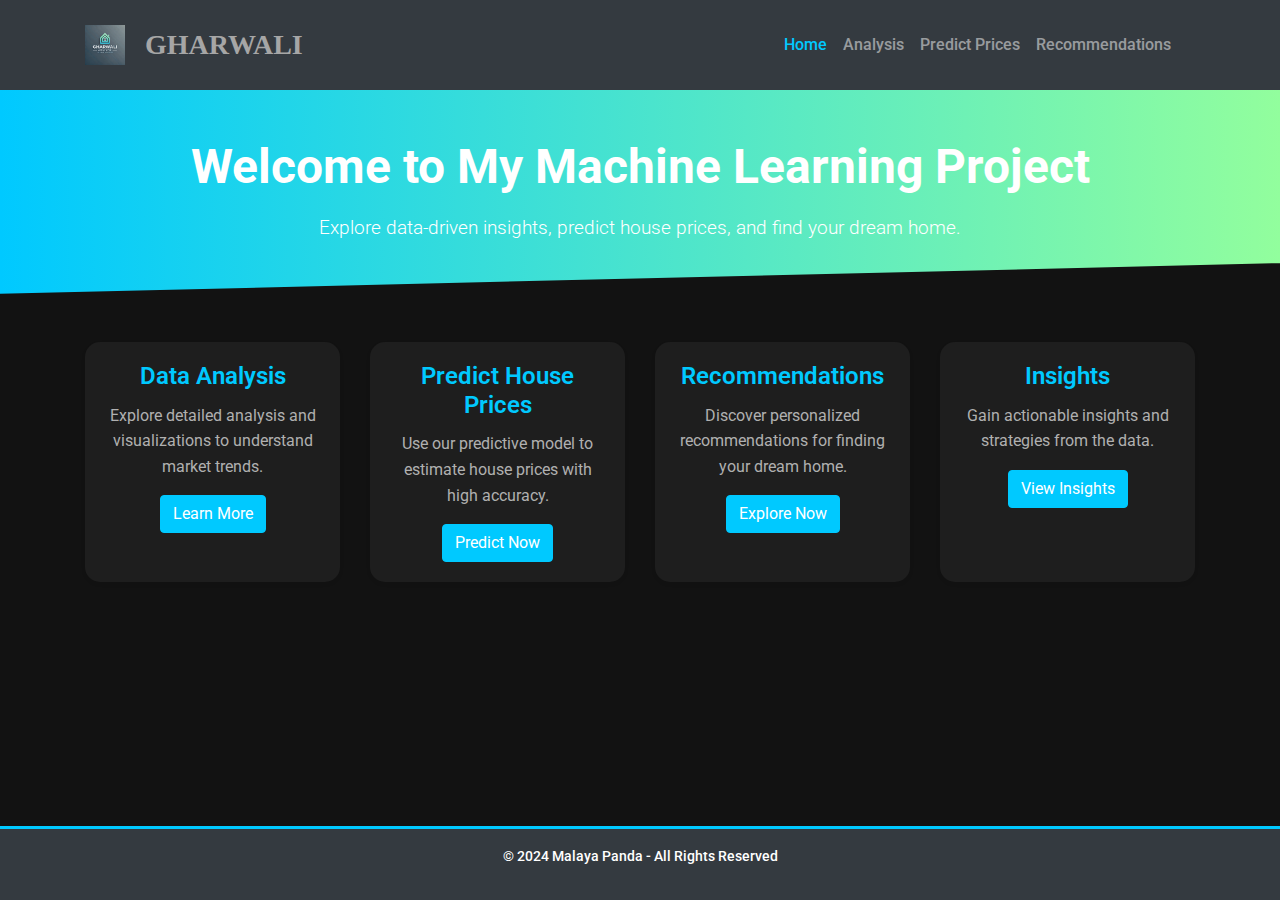
<file: templates/index.html>
<!DOCTYPE html>
<html lang="en">
<head>
    <meta charset="UTF-8">
    <meta name="viewport" content="width=device-width, initial-scale=1.0">
    <title>ML Project - Home</title>
    <link rel="stylesheet" href="https://maxcdn.bootstrapcdn.com/bootstrap/4.5.2/css/bootstrap.min.css">

    <link rel="stylesheet" href="../static/styles.css">
    <link href="https://fonts.googleapis.com/css2?family=Roboto:wght@300;400;700&display=swap" rel="stylesheet">
</head>
<body class="d-flex flex-column min-vh-100">
    <header class="bg-dark text-white">
        <div class="container d-flex justify-content-between align-items-center py-3">
            <!-- Logo and Title -->
            <div class="d-flex align-items-center">
                <img src="../static/log.webp" alt="Logo" style="height: 40px; margin-right: 20px;">
                <h1 class="ghar">GHARWALI</h1>
            </div>
            <!-- Navigation Bar -->
            <nav class="navbar navbar-expand-lg navbar-dark">
                <button class="navbar-toggler" type="button" data-toggle="collapse" data-target="#navbarNav" aria-controls="navbarNav" aria-expanded="false" aria-label="Toggle navigation">
                    <span class="navbar-toggler-icon"></span>
                </button>
                <div class="collapse navbar-collapse" id="navbarNav">
                    <ul class="navbar-nav ml-auto">
                        <li class="nav-item">
                            <a class="nav-link active" href="/">Home</a>
                        </li>
                        <li class="nav-item">
                            <a class="nav-link" href="/analysis">Analysis</a>
                        </li>
                        <li class="nav-item">
                            <a class="nav-link" href="/prediction">Predict Prices</a>
                        </li>
                        <li class="nav-item">
                            <a class="nav-link" href="/recommend">Recommendations</a>
                        </li>
                            <!--
                            <li class="nav-item">
                                <a class="nav-link" href="insights.html">Insights</a>
                            </li>
                            -->
                    </ul>
                </div>
            </nav>
        </div>
    </header>
    
    <main class="flex-grow-1">
        <div class="hero-section text-white text-center py-5">
            <div class="container">
                <h2>Welcome to My Machine Learning Project</h2>
                <p class="lead">Explore data-driven insights, predict house prices, and find your dream home.</p>
            </div>
        </div>
        <div class="container mt-5">
            <div class="row">
                <div class="col-md-6 col-lg-3 mb-4">
                    <div class="card h-100 text-center shadow-sm transition-effect">
                        <div class="card-body">
                            <h3 class="card-title">Data Analysis</h3>
                            <p class="card-text">Explore detailed analysis and visualizations to understand market trends.</p>
                            <a href="/analysis" class="btn btn-info">Learn More</a>
                        </div>
                    </div>
                </div>
                <div class="col-md-6 col-lg-3 mb-4">
                    <div class="card h-100 text-center shadow-sm transition-effect">
                        <div class="card-body">
                            <h3 class="card-title">Predict House Prices</h3>
                            <p class="card-text">Use our predictive model to estimate house prices with high accuracy.</p>
                            <a href="/predict" class="btn btn-info">Predict Now</a>
                        </div>
                    </div>
                </div>
                <div class="col-md-6 col-lg-3 mb-4">
                    <div class="card h-100 text-center shadow-sm transition-effect">
                        <div class="card-body">
                            <h3 class="card-title">Recommendations</h3>
                            <p class="card-text">Discover personalized recommendations for finding your dream home.</p>
                            <a href="/recommend" class="btn btn-info">Explore Now</a>
                        </div>
                    </div>
                </div>
                
                <div class="col-md-6 col-lg-3 mb-4">
                    <div class="card h-100 text-center shadow-sm transition-effect">
                        <div class="card-body">
                            <h3 class="card-title">Insights</h3>
                            <p class="card-text">Gain actionable insights and strategies from the data.</p>
                           <a class="btn btn-info">View Insights</a> 
                        </div>
                    </div>
                </div>
            </div>
        </div>
    </main>
    <footer class="bg-dark text-white text-center py-3 mt-auto">
        <p>&copy; 2024 Malaya Panda - All Rights Reserved</p>
    </footer>

    <script src="https://code.jquery.com/jquery-3.5.1.slim.min.js"></script>
    <script src="https://cdn.jsdelivr.net/npm/@popperjs/core@2.5.4/dist/umd/popper.min.js"></script>
    <script src="https://maxcdn.bootstrapcdn.com/bootstrap/4.5.2/js/bootstrap.min.js"></script>
</body>
</html>
</file>
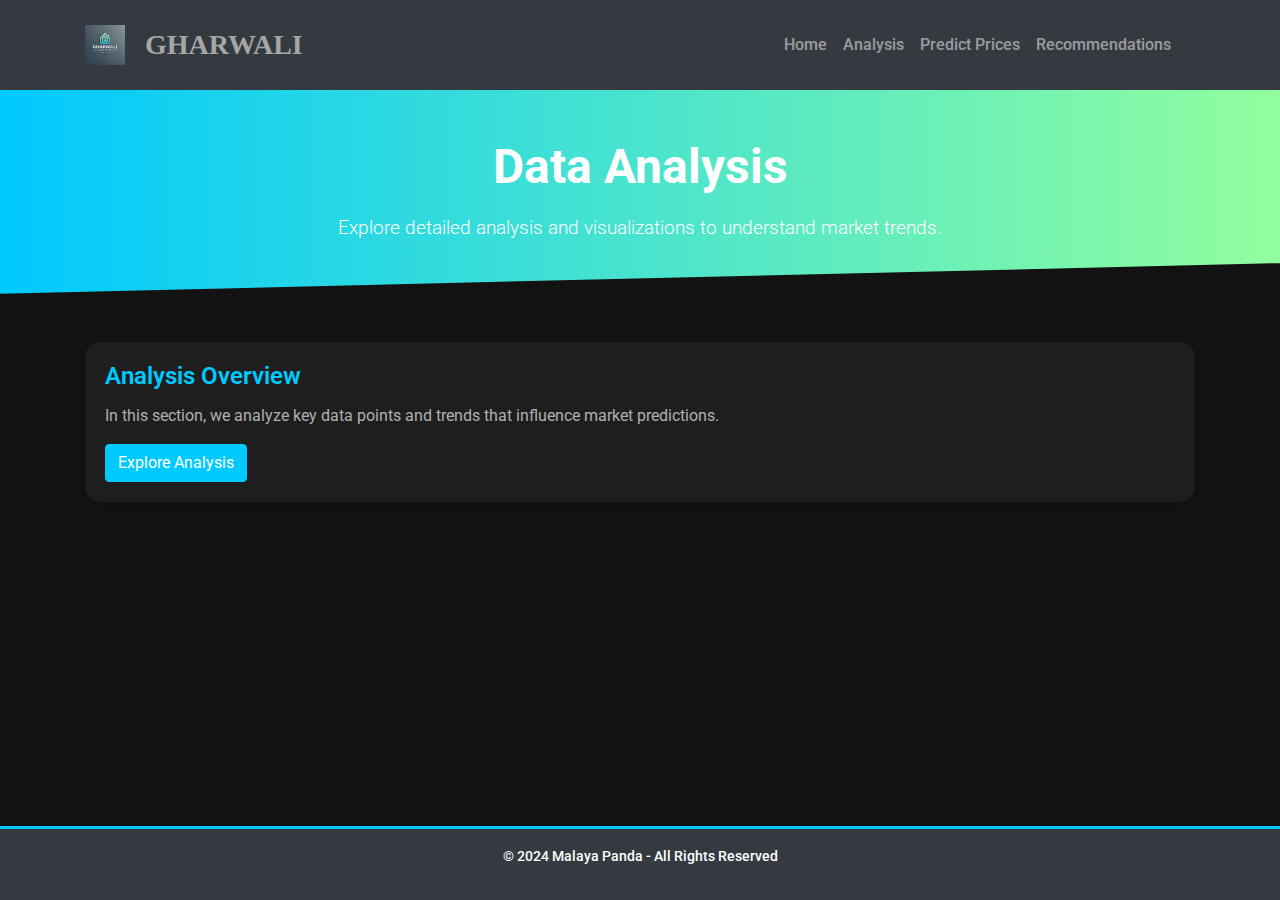
<file: templates/analysis.html>
<!DOCTYPE html>
<html lang="en">
<head>
    <meta charset="UTF-8">
    <meta name="viewport" content="width=device-width, initial-scale=1.0">
    <title>Analysis - ML Project</title>
    <link rel="stylesheet" href="https://maxcdn.bootstrapcdn.com/bootstrap/4.5.2/css/bootstrap.min.css">
    <link rel="stylesheet" href="../static/styles.css">
    <link href="https://fonts.googleapis.com/css2?family=Roboto:wght@300;400;700&display=swap" rel="stylesheet">
    <body class="d-flex flex-column min-vh-100">
<header class="bg-dark text-white">
            <div class="container d-flex justify-content-between align-items-center py-3">
                <!-- Logo and Title -->
                <div class="d-flex align-items-center">
                    <img src="../static/log.webp" alt="Logo" style="height: 40px; margin-right: 20px;">
                    <h1 class="ghar">GHARWALI</h1>
                </div>
            <nav class="navbar navbar-expand-lg navbar-dark">
                <button class="navbar-toggler" type="button" data-toggle="collapse" data-target="#navbarNav" aria-controls="navbarNav" aria-expanded="false" aria-label="Toggle navigation">
                    <span class="navbar-toggler-icon"></span>
                </button>
                <div class="collapse navbar-collapse" id="navbarNav">
                    <ul class="navbar-nav ml-auto">
                        <li class="nav-item">
                            <a class="nav-link" href="/">Home</a>
                        </li>
                        <li class="nav-item">
                            <a class="nav-link" href="/analysis">Analysis</a>
                        </li>
                        <li class="nav-item">
                            <a class="nav-link" href="/predict">Predict Prices</a>
                        </li>
                        <li class="nav-item">
                            <a class="nav-link" href="/recommend">Recommendations</a>
                        </li>
                       <!-- <li class="nav-item">
                            <a class="nav-link" href="insights.html">Insights</a>
                        </li> -->
                    </ul>
                </div>
            </nav>
        </div>
    </header>
    <main class="flex-grow-1">
        <div class="hero-section text-white text-center py-5">
            <div class="container">
                <h2>Data Analysis</h2>
                <p class="lead">Explore detailed analysis and visualizations to understand market trends.</p>
            </div>
        </div>
        <div class="container mt-5">
            <!-- Add your analysis content here -->
            <div class="row">
                <div class="col-md-12">
                    <div class="card shadow-sm transition-effect">
                        <div class="card-body">
                            <h3 class="card-title">Analysis Overview</h3>
                            <p class="card-text">In this section, we analyze key data points and trends that influence market predictions.</p>
                            <a href="/analysiscode" class="btn btn-info">Explore Analysis</a>
                        </div>
                    </div>
                </div>
            </div>
        </div>
    </main>
    <footer class="bg-dark text-white text-center py-3 mt-auto">
        <p>&copy; 2024 Malaya Panda - All Rights Reserved</p>
    </footer>

    <script src="https://code.jquery.com/jquery-3.5.1.slim.min.js"></script>
    <script src="https://cdn.jsdelivr.net/npm/@popperjs/core@2.5.4/dist/umd/popper.min.js"></script>
    <script src="https://maxcdn.bootstrapcdn.com/bootstrap/4.5.2/js/bootstrap.min.js"></script>
</body>
</html>
</file>
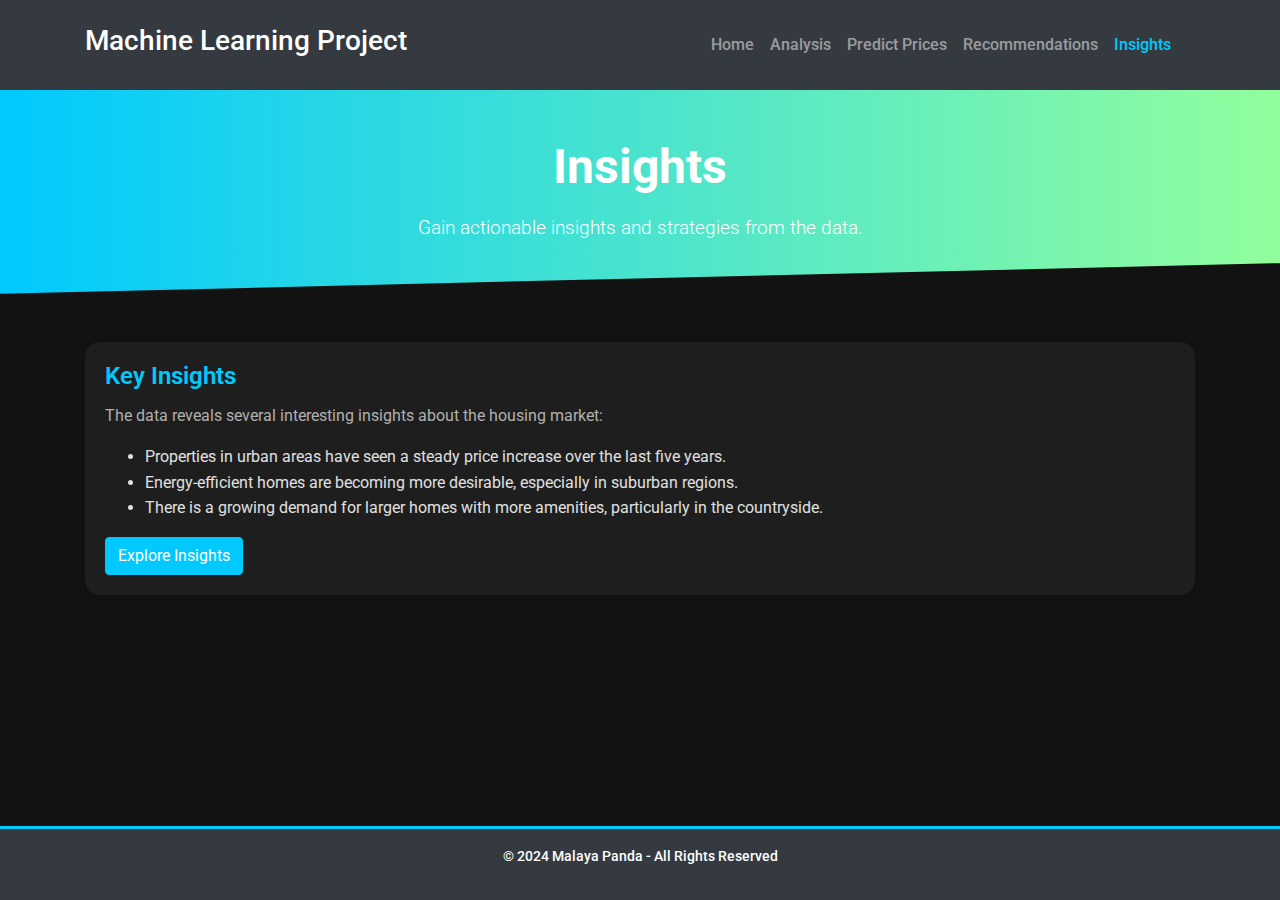
<file: templates/insights.html>
<!DOCTYPE html>
<html lang="en">
<head>
    <meta charset="UTF-8">
    <meta name="viewport" content="width=device-width, initial-scale=1.0">
    <title>Insights - ML Project</title>
    <link rel="stylesheet" href="https://maxcdn.bootstrapcdn.com/bootstrap/4.5.2/css/bootstrap.min.css">
    <link rel="stylesheet" href="../static/styles.css">
    <link href="https://fonts.googleapis.com/css2?family=Roboto:wght@300;400;700&display=swap" rel="stylesheet">
</head>
<body class="d-flex flex-column min-vh-100">
    <header class="bg-dark text-white">
        <div class="container d-flex justify-content-between align-items-center py-3">
            <h1 class="h3">Machine Learning Project</h1>
            <nav class="navbar navbar-expand-lg navbar-dark">
                <button class="navbar-toggler" type="button" data-toggle="collapse" data-target="#navbarNav" aria-controls="navbarNav" aria-expanded="false" aria-label="Toggle navigation">
                    <span class="navbar-toggler-icon"></span>
                </button>
                <div class="collapse navbar-collapse" id="navbarNav">
                    <ul class="navbar-nav ml-auto">
                        <li class="nav-item">
                            <a class="nav-link" href="index.html">Home</a>
                        </li>
                        <li class="nav-item">
                            <a class="nav-link" href="analysis.html">Analysis</a>
                        </li>
                        <li class="nav-item">
                            <a class="nav-link" href="predict.html">Predict Prices</a>
                        </li>
                        <li class="nav-item">
                            <a class="nav-link" href="recommend.html">Recommendations</a>
                        </li>
                        <li class="nav-item">
                            <a class="nav-link active" href="insights.html">Insights</a>
                        </li>
                    </ul>
                </div>
            </nav>
        </div>
    </header>
    <main class="flex-grow-1">
        <div class="hero-section text-white text-center py-5">
            <div class="container">
                <h2>Insights</h2>
                <p class="lead">Gain actionable insights and strategies from the data.</p>
            </div>
        </div>
        <div class="container mt-5">
            <div class="row">
                <div class="col-md-12">
                    <div class="card shadow-sm transition-effect">
                        <div class="card-body">
                            <h3 class="card-title">Key Insights</h3>
                            <p class="card-text">The data reveals several interesting insights about the housing market:</p>
                            <ul>
                                <li>Properties in urban areas have seen a steady price increase over the last five years.</li>
                                <li>Energy-efficient homes are becoming more desirable, especially in suburban regions.</li>
                                <li>There is a growing demand for larger homes with more amenities, particularly in the countryside.</li>
                            </ul>
                            <a href="#" class="btn btn-info">Explore Insights</a>
                        </div>
                    </div>
                </div>
            </div>
        </div>
    </main>
    <footer class="bg-dark text-white text-center py-3 mt-auto">
        <p>&copy; 2024 Malaya Panda - All Rights Reserved</p>
    </footer>

    <script src="https://code.jquery.com/jquery-3.5.1.slim.min.js"></script>
    <script src="https://cdn.jsdelivr.net/npm/@popperjs/core@2.5.4/dist/umd/popper.min.js"></script>
    <script src="https://maxcdn.bootstrapcdn.com/bootstrap/4.5.2/js/bootstrap.min.js"></script>
</body>
</html>
</file>
<file: static/styles.css>
/* General Styles */
body {
    margin: 0;
    font-family: 'Roboto', sans-serif;
    line-height: 1.6;
    color: #e0e0e0;
    background-color: #121212;
}

h1, h2, h3 {
    margin: 0;
}

a {
    text-decoration: none;
    color: inherit;
    transition: color 0.3s ease;
}

/* Navbar Styles */
.navbar-nav .nav-item .nav-link {
    font-size: 1rem;
    font-weight: 500;
}

.navbar-nav .nav-item .nav-link.active {
    color: #00c9ff;
}

/* Hero Section */
.hero-section {
    background: linear-gradient(to right, #00c9ff, #92fe9d);
    color: white;
    text-align: center;
    padding: 6rem 1rem;
    clip-path: polygon(0 0, 100% 0, 100% 85%, 0 100%);
}

.hero-section h2 {
    margin-bottom: 1rem;
    font-size: 3rem;
    font-weight: 700;
}

.hero-section p {
    font-size: 1.2rem;
    margin: 0 auto;
    max-width: 700px;
    line-height: 1.8;
}

/* Card Styles */
.card {
    background: #1e1e1e;
    border: none;
    border-radius: 15px;
    transition: transform 0.3s ease, box-shadow 0.3s ease;
}

.card-title {
    color: #00c9ff;
    font-size: 1.5rem;
    font-weight: 600;
}

.card-text {
    color: #b0b0b0;
}

.btn-info {
    background-color: #00c9ff;
    border-color: #00c9ff;
    transition: background-color 0.3s ease, transform 0.3s ease;
}

.btn-info:hover {
    background-color: #0099cc;
    transform: translateY(-3px);
}

.transition-effect:hover {
    transform: translateY(-10px);
    box-shadow: 0 10px 30px rgba(0, 0, 0, 0.5);
}

/* Footer */
footer {
    border-top: 3px solid #00c9ff;
    font-size: 0.9rem;
    font-weight: 500;
    background-color: #1e1e1e;
    color: #e0e0e0;
}

/* Media Queries */
@media (max-width: 768px) {
    .hero-section {
        padding: 4rem 1rem;
    }

    .hero-section h2 {
        font-size: 2.2rem;
    }

    .hero-section p {
        font-size: 1rem;
    }

    .navbar-nav .nav-item .nav-link {
        font-size: 0.9rem;
    }
}

@media (max-width: 480px) {
    .hero-section {
        padding: 3rem 1rem;
    }

    .hero-section h2 {
        font-size: 1.8rem;
    }

    .hero-section p {
        font-size: 0.9rem;
    }
}
.ghar {
    font-size: 28px;   
     
    color: #A6A6A6;  /* Light Gray */
    font-weight: bold;
    font-family: 'Allura', cursive;


}


#predictionResult {
    text-align: center;
    font-size: 20px;
    font-weight: bold;
    margin-top: 20px;
}

#predictionResult h3 {
    font-size: 28px; /* Adjust the font size for the h3 element */
    color: #89e30a; /* Optional: change text color */
}
</file>
